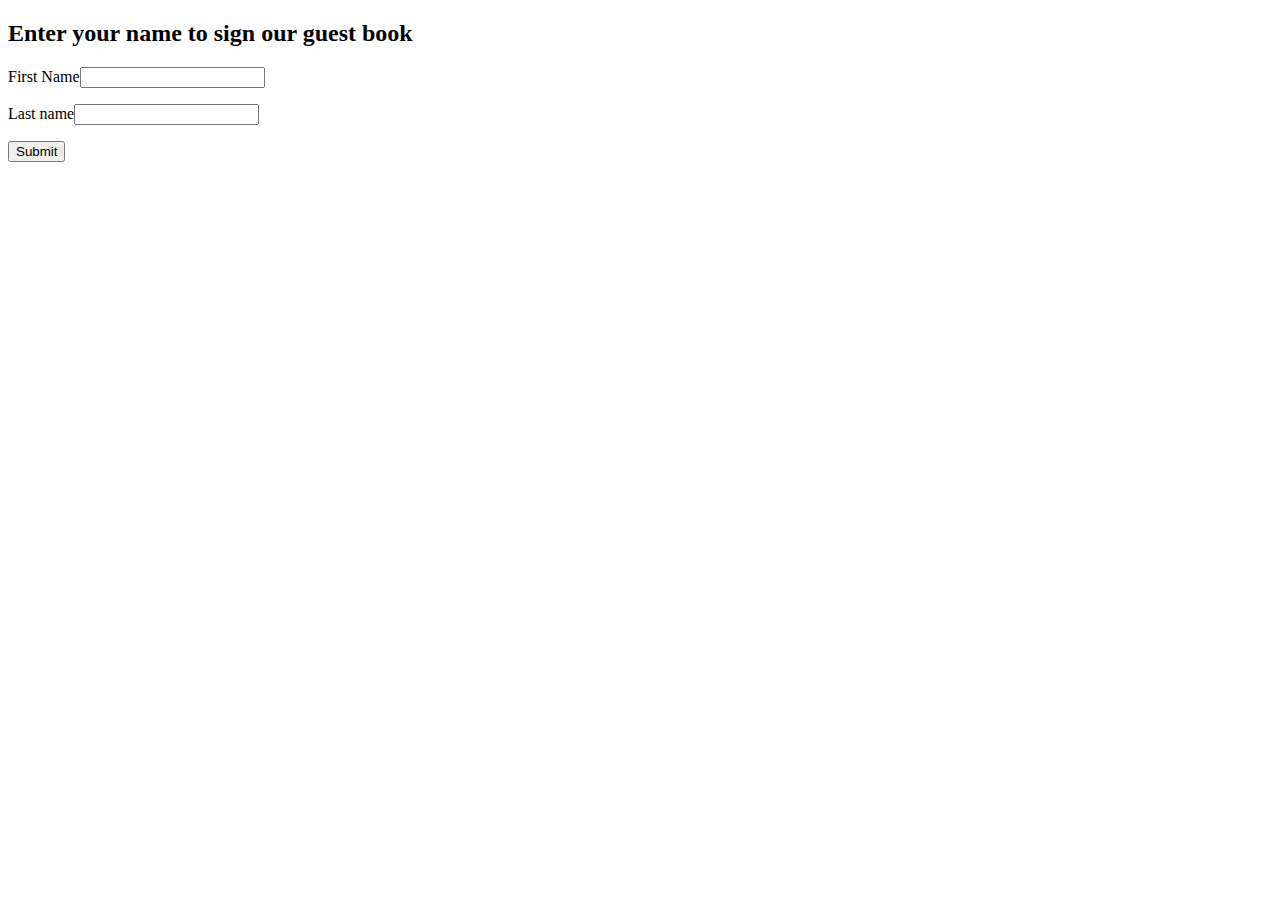
<file: ch8-re-ex/GuestBook.html>
<!DOCTYPE html>
<html>
	<head>
    <title>Guest Book</title>
	<meta charset="utf-8">
  </head>
  <body>
  	<h2>Enter your name to sign our guest book</h2>
  	<form method="post" action="SignGuestBook.php">
  		<p>First Name<input type="text" name="first_name"></p>
  		<p>Last name<input type="text" name="last_name"></p>
  		<p><input type="submit" value="Submit"></p>
  	</form>
  	
  	

  </body>
</html>
</file>
